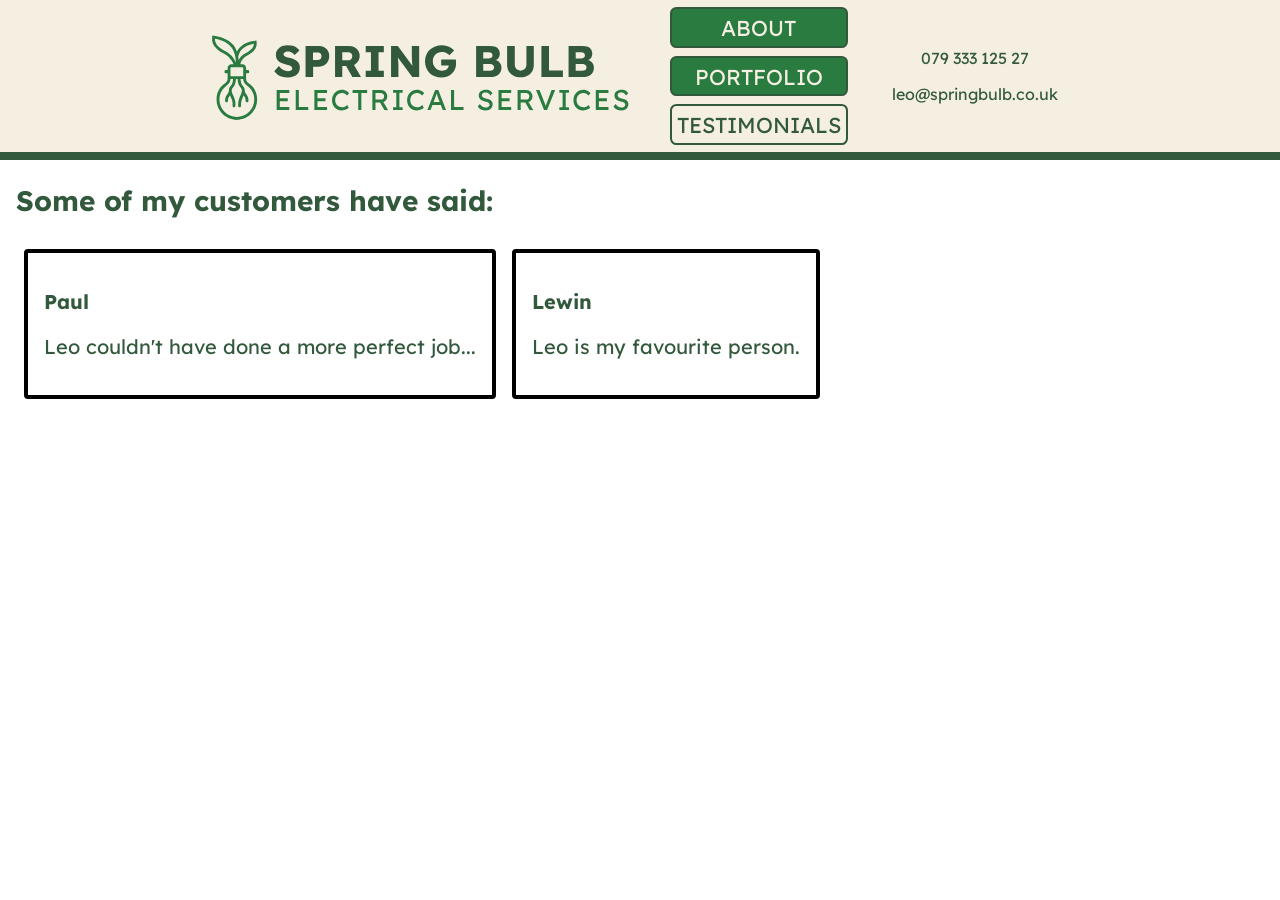
<file: testimonials.html>
<!DOCTYPE html>
<html>
    <head>
        <title>Spring Bulb Electrical</title>
        <meta name="viewport" content="width=device-width, initial-scale=1">
        <link rel="icon" href="./resources/images/logo-light.png">
        <link rel="stylesheet" href="./resources/css/styles.css">

        <!-- fonts -->
        <link rel="preconnect" href="https://fonts.googleapis.com">
        <link rel="preconnect" href="https://fonts.gstatic.com" crossorigin>
        <link href="https://fonts.googleapis.com/css2?family=Lexend:wght@100..900&display=swap" 
            rel="stylesheet">
    </head>

    <body>
        <header>
            <div class="header-content">
                <div class="logo-text">
                    <a href="./index.html">
                        <img id="logo" src="./resources/images/logo-text-green.svg"
                        alt="Spring Bulb logo"
                        title="Leo is a spring bulb" />
                    </a>
                </div>
                <div class="navigator">
                    <a href="./about.html">About</a>
                    <a href="./portfolio.html">Portfolio</a>
                    <a href="./testimonials.html" id="here">Testimonials</a>
                </div>
                <div class="contact">
                    <a href="tel:+447933312527">079 333 125 27</a>
                    <a href="mailto:leo@springbulb.co.uk">leo@springbulb.co.uk</a>
                </div>
            </div>
        </header>

        <main class="testimonials">
            <div class="testimonials-content">
                <h2>Some of my customers have said:</h2>
                <div class="quote-block">
                    <div class="quote">
                        <h3>Paul</h3>
                        <p>Leo couldn't have done a more perfect job...</p>
                    </div>
                    <div class="quote">
                        <h3>Lewin</h3>
                        <p>Leo is my favourite person.</p>
                    </div>
                </div>
            </div>
        </main>
    </body>

</html>
</file>
<file: resources/css/styles.css>
/* generic */

/* html and body*/
html, body {
    top: 0; right: 0; bottom: 0; left: 0;
    margin: 0; padding: 0;
    font-size: 16px;
}

/* fonts and text */
a {
    text-decoration: none;
}

/* default screen size is mobile at 400px wide
   media queries at bottom of file, screen size
   increases, with some adjustments for screen
   size smaller than 400px */

/* header */

/* header general */
header, .header-content, .logo-name a, .name,
.navigator, .contact {
    display: flex;
    justify-content: center;
    align-items: center;
}
.header-content, .name, .contact {
    flex-direction: column;
}
header {
    left: 0; right: 0; top: 0;
    margin: 0; padding: 0;
    height: 11rem;
    width: 100%;
    z-index: 10;
    position: fixed;
    background-color: #f5efe2;
    border-bottom: 0.5rem solid #33593c;
    font-family: 'Lexend', serif;
}
/* logo and name */
.logo-text img {
    height: 5rem;
    margin-top: 0.5rem;
}
/* navigator */
.navigator a {
    font-size: 1.25rem;
    color: #f5efe2;
    text-transform: uppercase;
    background-color: #297b40;
    border: 0.125rem solid #33593c;
    border-radius: 0.4rem;
    margin: 0.25rem;
    padding: 0.3rem;
}
.navigator a:hover {
    background-color: #805a40;
}
#here {
    color: #33593c;
    background-color: transparent;
}
#here:hover {
    cursor: default;
}
/* contact */
.contact {
    flex-direction: row;
    column-gap: 1.5rem;
    margin: 0.75rem;
}
.contact a {
    margin: 0; padding: 0;
    font-size: 1rem;
    color: #33593c;
    text-transform: lowercase;
}

/* generic main */
main {
    top: 11rem;
    position: absolute;
}
main img {
    height: 16rem;
    width: auto;
}
h2, h3, p {
    font-family: 'Lexend', Arial, Helvetica, sans-serif;
    color: #33593c;
}
h2 {
    font-size: 1.5rem;
}
h3 {
    font-size: 1.25rem;
}
p {
    font-size: 1rem;
}
.home, .about, .portfolio, .testimonials {
    width: 100%;
    text-align: center;
    display: flex;
    flex-direction: column;
    justify-content: center;
    align-items: center;
}

/* generic content blocks */
.home-content, .about-content, .portfolio-content, 
.testimonials-content {
    padding: 0.5rem;
}
.about-content, .portfolio-images, .quote-block {
    display: flex;
    flex-flow: row wrap;
    justify-content: center;
    align-items: center;
}

/* about */
.about-image, .cv, .background {
    padding: 0.75rem;
    max-width: 22rem;
    text-align: center;
}

/* portfolio */
.portfolio-content {
    display: flex;
    flex-direction: column;
}
.portfolio-img {
    margin: 0 1rem;
}
/* testimonials */
.quote {
    margin: 0.5rem;
    padding: 1rem;
    border: 0.25rem solid black;
    border-radius: 0.25rem;
}


/* larger when whole lot can go horizontal */
@media only screen and (min-width: 1050px) {
    header {height: 9.5rem;}
    .header-content {
        flex-direction: row;
        justify-content: space-around;
        align-items: center;
    }
    .logo-text img {
        height: 6.5rem;
    }
    .navigator {
        flex-direction: column;
        align-items: flex-start;
        margin: 1rem;
    }
    .navigator a {
        margin: 0.25rem 0.5rem;
        font-size: 1.35rem;
        align-self: stretch;
        text-align: center;
    }
    .contact {flex-direction: column;}
    .contact a {padding: 0.5rem;}
    main { top: 9.5rem;}
    .home, .about, .portfolio, .testimonials {
        width: 95%;
        margin: 0 0.5rem;
        text-align: left;
        align-items: baseline;
    }
    .about-content, .portfolio-content {
        justify-content: left;
        align-items: baseline;
    }
    .about-image, .cv, .background, .portfolio-images {text-align: left;}
    h2 {font-size: 1.75rem;}
    p {font-size: 1.25rem;}
}
@media only screen and (min-width: 1450px) {
    header {height: 9rem;}
    .logo-text img {height: 8rem;}
    .navigator {flex-direction: row;}
    .navigator a {font-size: 1.5rem;}
    .contact a {font-size: 1.25rem}
    main {top: 9rem;}
}
@media only screen and (min-width: 1700px) {
    header {height: 11rem;}
    .logo-text img {height: 10rem;}
    .navigator a {font-size: 2.1rem;}
    .contact a {font-size: 1.5rem;}
    main {top: 11rem;}
}

/* smaller than default */
@media only screen and (max-width: 399px) {
    header {height: 10rem;}
    #main-name {font-size: 1.5rem;}
    #sub-name {font-size: 1.2rem;}
    .logo img {height: 2.5rem;}
    .navigator a {font-size: 0.8rem;}
    .contact a {font-size: 0.8rem;}
    main {top: 10rem;}
    main img {height: 12rem;}
    h2 {font-size: 1.1rem;}
    h3 {font-size: 0.9rem;}
    p {font-size: 0.8rem;}
}
</file>
